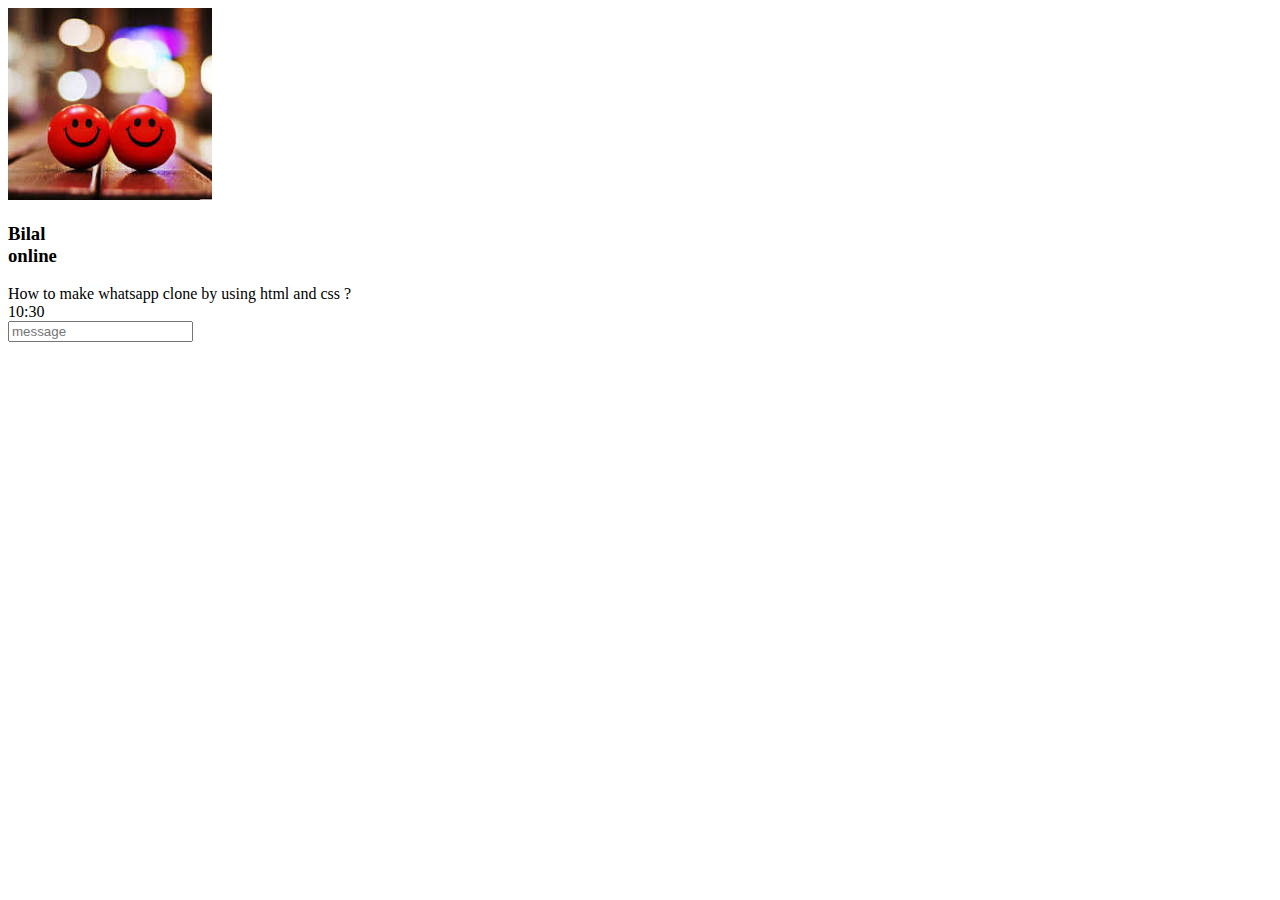
<file: input.html>
<!DOCTYPE html>
<html lang="en">
<head>
    <meta charset="UTF-8">
    <meta name="viewport" content="width=device-width, initial-scale=1.0">
    <title>Document</title>
</head>
<body>
    <div class="chatbox hide">
        <div class="chatheader">
            <div class="imgcontent">
                <ion-icon name="arrow-back-sharp" class="back"></ion-icon>
                <div class="imgBx"><img src="dp.jpeg" alt=""></div>
                <h3>Bilal<br><span>online</span></h3>

            </div>
            <div class="actionbtn">
                <ion-icon name="videocam"></ion-icon>
                <ion-icon name="call"></ion-icon>
                <ion-icon name="ellipsis-vertical"></ion-icon>
            </div>
        </div>
        <div class="messagebox">
            <div class="message">
                How to make whatsapp clone by using html and css ?<br><span class="time">10:30</span>
            </div>
            <div class="messageinput">
                <div class="input">
                    <ion-icon name="happy-outline"></ion-icon>
            
                    <input type="text" placeholder="message">
                    <ion-icon name="attach-outline" class="deg45"></ion-icon>
                    <ion-icon name="camera"></ion-icon>
                </div>
                <div class="mic">
                    <ion-icon name="mic"></ion-icon>
                </div>
            </div>
        </div>
    
</body>
</html>
</file>
